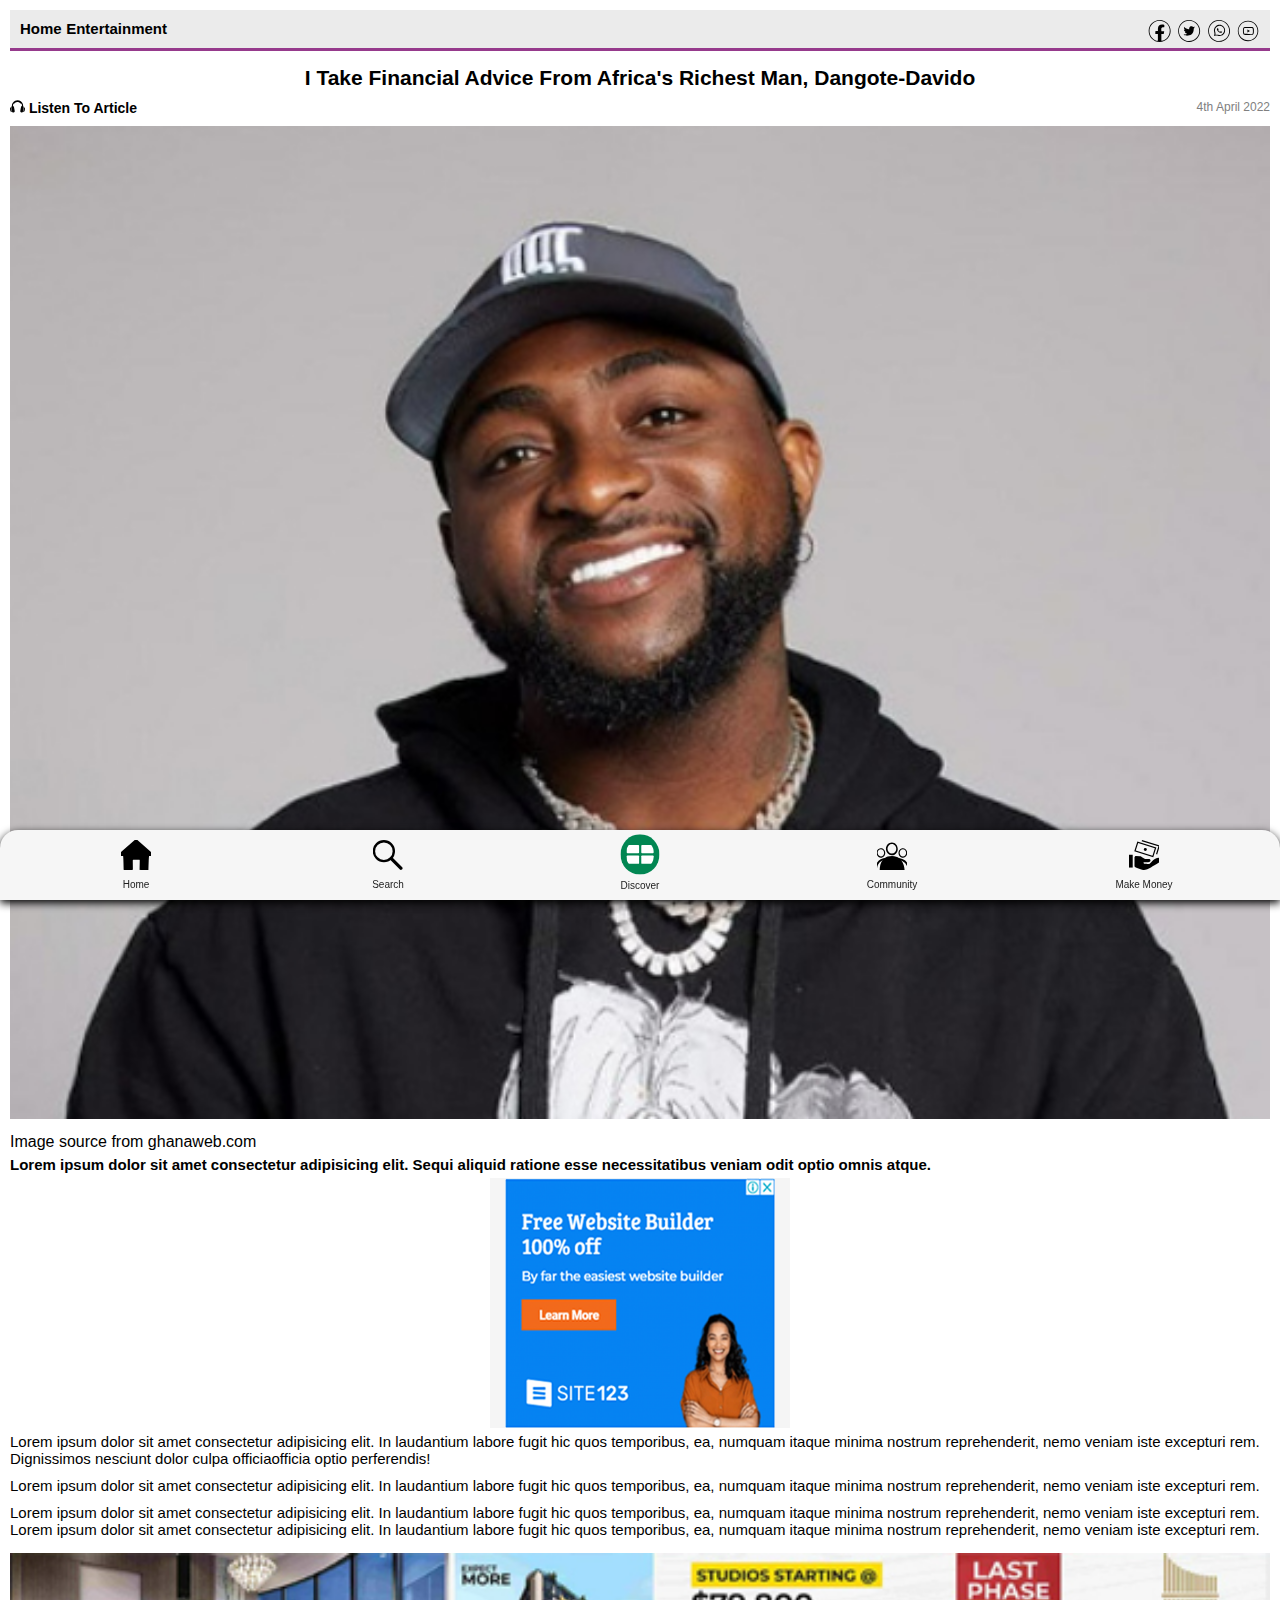
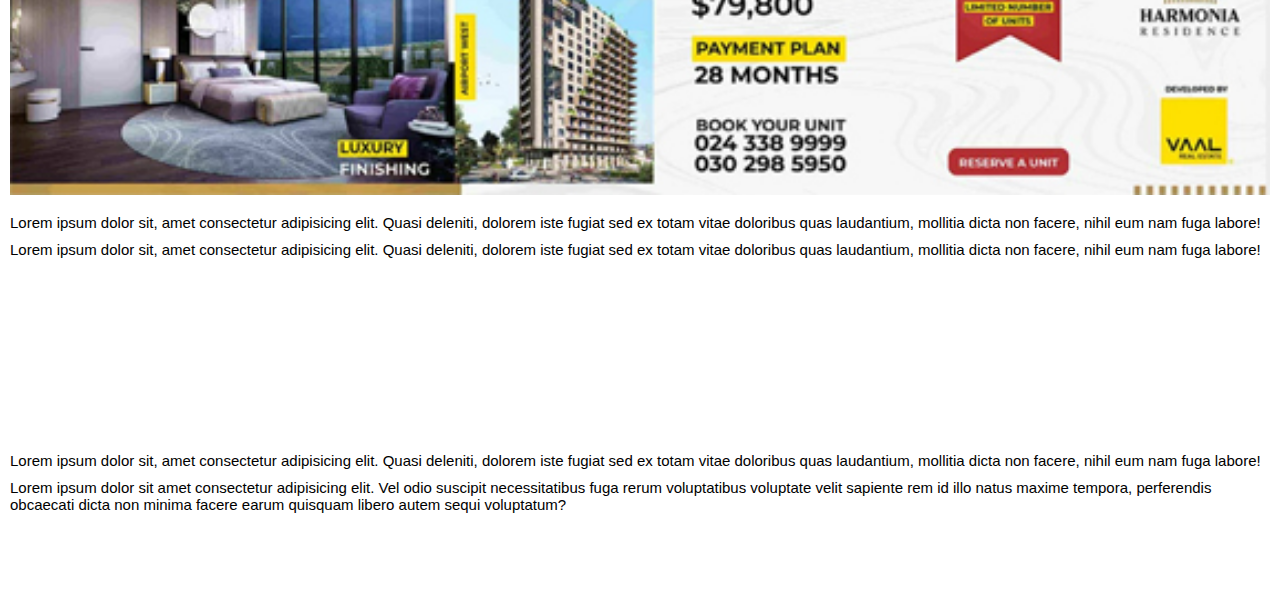
<file: singlePage.html>
<!DOCTYPE html>
<html lang="en">
<head>
    <meta charset="UTF-8">
    <meta http-equiv="X-UA-Compatible" content="IE=edge">
    <meta name="viewport" content="width=device-width, initial-scale=1.0">
    <link rel="stylesheet" href="cssmobAll.css">
    <script src="jquery-3.6.1.min.js"></script>   <link rel="stylesheet" href="cssmobAll.css">
    <title>Document</title>
</head>
<body>
     
  <div class="MainTABS">

    <a href="./mobIndex2.html">
      <span class="nav-item--icon"><img src="images/homeIcon.svg" alt=""></span>
      <span><div class="nav-item--title">Home</div></span> 
    </a>

    <a href="">
          <span class="nav-item--icon"><img src="images/searchicon.svg"alt=""></span>
          <span><div class="nav-item--title">Search</div></span> 
    </a>

    <a href="./navigation.html" class="discover_btn">
      <span class="nav-item--icon"><img src="images/menuIcons.svg" alt=""></span>
      <span><div class="nav-item--title">Discover</div></span> 
    </a>

     <a href="">
      <span class="nav-item--icon"><img src="images/commIcon.svg" alt=""></span>
          <span><div class="nav-item--title">Community</div></span> 
     </a>
   
     <a href="">
     
          <span class="nav-item--icon"><img src="images/makemoneyicon.svg" alt=""></span>
          <span><div class="nav-item--title">Make Money</div></span> 
     </a>
   
</div>



    <div class="SpageContainer">
        <div class="HeadNav HeadNav--entertain">
                <a class="htab--1" href="">Home</a>
                <a class="htab--2" href=" ">Entertainment</a>
                <div class="socialIcons">
                  <a href="" class="icon"><img src="images/fbicon.svg" alt=""></a>
                  <a href="" class="icon"><img src="images/tweetericon.svg" alt=""></a>
                  <a href="" class="icon"><img src="images/whatsappicon.svg" alt=""></a>
                  <a href="" class="icon"><img src="images/Yticon.svg" alt=""></a>
          </div>
         </div>

         <div class="ContentArea">

        <div class="ArtTitle_socialIcons">
            <h1>I take financial advice from africa's richest man, dangote-davido</h1>
   

            <div class="listenIcon"><span><img src="images/headphoneIcon.svg" alt=""></span> Listen to article</div>
            <div class="date_journalistname">
                <div class="ArtDate">4th April 2022</div>
        </div>
        </div>
        <div class="ArticlePhotoCon">
            <img src="images/davido2.jpg" alt="">
            <p class="imgSrc">Image source from ghanaweb.com</p>
        </div>

     
       
        <div class="Article_text">
             <h5>Lorem ipsum dolor sit amet consectetur adipisicing elit. Sequi aliquid ratione esse necessitatibus veniam odit optio omnis atque.</h5>
            <div class="adSpace">
                <img src="images/adsence.png" alt="">
            </div>
            <p>Lorem ipsum dolor sit amet consectetur adipisicing elit. In laudantium labore fugit hic quos temporibus, ea, numquam itaque minima nostrum reprehenderit, nemo veniam iste excepturi rem. Dignissimos nesciunt dolor culpa officiaofficia optio perferendis!</p>

            <p>Lorem ipsum dolor sit amet consectetur adipisicing elit. In laudantium labore fugit hic quos temporibus, ea, numquam itaque minima nostrum reprehenderit, nemo veniam iste excepturi rem.</p>

            <p>Lorem ipsum dolor sit amet consectetur adipisicing elit. In laudantium labore fugit hic quos temporibus, ea, numquam itaque minima nostrum reprehenderit, nemo veniam iste excepturi rem.
                Lorem ipsum dolor sit amet consectetur adipisicing elit. In laudantium labore fugit hic quos temporibus, ea, numquam itaque minima nostrum reprehenderit, nemo veniam iste excepturi rem.
            </p>
            <div class="RecAd">
                <img src="images/recAd.jpg" alt="">
            </div>
            <p>Lorem ipsum dolor sit, amet consectetur adipisicing elit. Quasi deleniti, dolorem iste fugiat sed ex totam vitae doloribus quas laudantium, mollitia dicta non facere, nihil eum nam fuga labore!</p>
            <p>Lorem ipsum dolor sit, amet consectetur adipisicing elit. Quasi deleniti, dolorem iste fugiat sed ex totam vitae doloribus quas laudantium, mollitia dicta non facere, nihil eum nam fuga labore!</p>
          
            <div class="videoInsert">
                <iframe width="100%" height="180" src="https://www.youtube.com/embed/ucVJrja8r6Q" title="Davido - Assurance (Official Video)" frameborder="0" allow="accelerometer; autoplay; clipboard-write; encrypted-media; gyroscope; picture-in-picture; web-share" allowfullscreen></iframe>
            </div>

            <p>Lorem ipsum dolor sit, amet consectetur adipisicing elit. Quasi deleniti, dolorem iste fugiat sed ex totam vitae doloribus quas laudantium, mollitia dicta non facere, nihil eum nam fuga labore!</p>
             <p>Lorem ipsum dolor sit amet consectetur adipisicing elit. Vel odio suscipit necessitatibus fuga rerum voluptatibus voluptate velit sapiente rem id illo natus maxime tempora, perferendis obcaecati dicta non minima facere earum quisquam libero autem sequi voluptatum?</p>

        </div>


       

         </div>




    </div>
  
    
</body>
</html>
</file>
<file: cssmobAll.css>
* {
  margin: 0;
  padding: 0;
  box-sizing: border-box;
  font-family: Arial, Helvetica, sans-serif;
}

h2 {
  font-size: 16px;
}

:root {
  --MainthemeGreen: #018652;
  --africaSeccolor: #f6c23a;
  --CountrySeccolor: #028e2e;
  --BusinesSeccolor: #4aa0ec;
  --SportsSeccolor: #fd0000;
  --WallSeccolor: #e75e09;
  --EntertainSeccolor: #963a8c;
  --NewsSeccolor: #1d5a99;
  --tvSeccolor: #1d5a99;
  --opinionSeccolor: #d1a34d;
}

a {
  color: black;
}

body {
  background-color: #d9d4d4;
}

.MainpageCon {
  height: 100%;
  position: relative;
  margin: 0 auto;
  background-color: hsl(180deg 4% 95.1%);
}

/* .headerNavs {
  background-color: var(--MainthemeGreen);
  width: inherit;
  position: relative;
} */

.All_links {
  display: flex;
  flex-wrap: wrap;
  gap: 5px;
  padding: 25px 10px;
}
header {
  text-align: center;
  padding: 0px 0px 10px 0px;
  width: 100%;
  padding: 15px 0;
  background-color: var(--MainthemeGreen);
  position: relative;
  z-index: 9999999999;
  height: 55px;
}

.open-button span {
  display: block;
  position: absolute;
  height: 3px;
  width: 100%;
  background: #fff;
  opacity: 1;
  left: 0;
  transform: rotate(0deg);
  transition: 0.25s ease-in-out;
}

.login .login_icon {
  filter: invert(1);
}

.logo {
  width: 171px;
  float: right;
  margin: 14px 7px 0px 0px;
}

.Navcontents {
  display: flex;
  justify-content: space-between;
  position: relative;
  padding: 0px 10px;
}

.Pagetitle,
.Logo,
.loginsettings {
  display: inline-block;
  color: white;
}
.Logo img {
  max-width: 230px;
}
.loginsettings img {
  width: 15px;
}
.Pagetitle {
  padding: 25px 0px 0px 10px;
}
.loginsettings {
  padding: 25px 10px 0px 0px;
}

.ContentArea {
  background-color: white;
  height: max-content;
}

.Allheadlines {
  display: grid;
}

.HeadlineCon {
  height: 100px;
  display: grid;
  align-items: center;
  background: linear-gradient(45deg, #19757e, #10476f);
  border-bottom: 3px solid #06e6b9;
}

.headline_post1 {
  width: 90%;
  margin: 0 auto;
}

.headline_post1 {
  animation-name: fade;
  animation-duration: 0.8s;
}

@keyframes fade {
  from {
    opacity: 0.6;
  }
  to {
    opacity: 1;
  }
}

.posttitle {
  display: flex;
}

.posttitle h4 {
  font-size: 12px;
}

/* 
 here are color tags for the headline tag design
 --------------------------------------------------  */

.NewsType {
  border-right: 14px solid var(--NewsSeccolor);
}
.AfricaType {
  border-right: 14px solid var(--africaSeccolor);
}
.EntertainType {
  border-right: 14px solid var(--EntertainSeccolor);
}
.BusinessType {
  border-right: 14px solid var(--BusinesSeccolor);
}
.FoodType {
  border-right: 14px solid var(--WallSeccolor);
}
.SportsType {
  border-right: 14px solid var(--SportsSeccolor);
}

#Newtag {
  background-color: #ffffff;
  padding: 2px 8px;
  text-transform: uppercase;
}

.AfricaType,
.EntertainType,
.BusinessType,
.FoodType,
.SportsType,
.NewsType {
  text-align: center;
  top: 10px;
  left: 9px;
  position: absolute;
  padding: 2% 10px;
  font-weight: 600;
  background-color: white;
  border-radius: 8px;
}

/* --------------------------------------------------------------------- */

.headline_post1 p {
  padding: 10px 0px 0px 0px;
  color: white;
  font-weight: 500;
  font-size: 12px;
}

.adSpace {
  width: 300px;
  height: 250px;
  margin: 0 auto;
  text-align: center;
  background-color: whitesmoke;
}

.adSpace img {
  width: 90%;
  height: 100%;
}

.middleArea {
  min-height: 700px;
  padding: 10px 10px 96px 10px;
}

.interactCon {
  transform: translate(3px, -132px);
  position: absolute;
  right: 15px;
  top: 50%;
  z-index: 80;
  width: 23px;
  filter: brightness(42.5);
}

.IconsBg {
  height: 100%;
  width: 0;
  box-shadow: 0 0 40px 64px rgb(0 0 0 / 18%);
  position: absolute;
  top: 0px;
  right: 0;
}

.interactCon2 {
  position: absolute;
  right: 16px;
  top: 5px;
  z-index: 80;
  width: 23px;
}

.interactCon span {
  font-size: 14px;
}

.interactCon img {
  width: 100%;
  object-fit: cover;
}

.interactCon a {
  margin-bottom: 5px;
  display: inline-block;
  margin: 4px 0px 8px;
  color: white;
}

.Interract2 {
  position: absolute;
  left: -20px;
  filter: contrast(0.5);
  font-size: 12px;
  display: inline-flex;
  gap: 13px;
  bottom: 5px;
}

.Interract2 .interact-icon {
  width: 15px;
  object-fit: cover;
}

.Interract2 a {
  display: inline-flex;
  gap: 6px;
  align-items: center;
  height: 20px;
  margin: 0px 9px 0px 0px;
  /* background-color: aqua; */
}

span.time {
  display: inline-flex;
  font-size: 12px;
  color: #767171;
  position: absolute;
  bottom: 7px;
  right: -1px;
  height: 15px;
  gap: 3px;
  background-color: white;
  padding: 0px 6px 0px 2px;
  border-radius: 4px 0px 0px 4px;
}

span.time .icon img {
  width: 14px;
}

.Spost {
  width: 50%;
  height: 150px;
  border-radius: 5px;
  overflow: hidden;
  position: relative;
}

.Spost .ArticleTitleCon h3 {
  font-size: 12px;
}

.Spost .ArticleTitleCon p {
  font-size: 10px;
}

.ArticleTitleCon {
  width: 100%;
  position: absolute;
  bottom: 0px;
  z-index: 100;
  text-align: center;
}

.Spost .ArticleTitleCon {
  width: 100%;
  position: absolute;
  bottom: 5px;
  z-index: 100;
  text-align: center;
}

.Spost .texthere {
  color: white;
  z-index: 100;
  padding: 4px 5px;
}

.ArticleConfilter {
  position: absolute;
  width: 100%;
  height: 100%;
  top: 0;
  opacity: 0.5;
  background-image: linear-gradient(transparent, rgb(8, 8, 8));
}

.RecAd img {
  width: 100%;
  margin: 10px 0px;
}

.Smallposts {
  margin-top: 18px;
  display: flex;
  gap: 10px;
}

.Tabs {
  display: flex;
  gap: 10px;
  margin: 18px 0px;
  justify-content: center;
  text-transform: uppercase;
}

.NMbutton {
  padding: 10px 0px;
  width: 50%;
  text-align: center;
  background-image: linear-gradient(#0fc6ca, #10e1c1);
  text-decoration: none;
  color: black;
  font-weight: 700;
}

.NMbutton:hover {
  background-image: linear-gradient(#079ea0, #06a990);
  color: white;
}

.NMbutton--active {
  border-bottom: 6px solid rgb(175, 187, 198);
}

.Pagination {
  display: flex;
  justify-content: space-evenly;
  align-items: center;
}

.Pagination ul {
  text-align: center;
}

.Pagination a {
  text-align: center;
  text-decoration: none;
  color: black;
  font-weight: 600;
}

.Pagination a:hover {
  color: black;
  color: rgb(181, 181, 181);
}

.numb {
  padding: 2px 15px;
  color: black;
}

.numb:hover {
  color: rgb(181, 181, 181);
}

/* CSS New and most read stories 
------------------------------------------*/

.storyGrp {
  max-height: 130px;
  margin: 10px 0px 10px 0px;
  position: relative;
  display: flex;
  gap: 12px;
  /* border-bottom: 1px solid rgb(204, 204, 204); */
  /* padding: 0px 0px 10px 0px; */
}

.PhotoCon {
  position: relative;
  width: 150px;
  height: 95px;
}

.PhotoCon img {
  width: inherit;
  height: 100%;
  object-fit: cover;
  object-position: 0% 0%;
  border-radius: 5px;
}
.Storytitle {
  width: auto;
  position: relative;
}

.Storytitle p {
  width: 80%;
  color: #777777;
  font-size: 12px;
  overflow: hidden;
  height: 30px;
  margin: 0.7em 0px 0.5em;
}

.Storytitle h3 {
  font-weight: 500;
  font-size: 16px;
  height: 54px;
  margin: 0px 0px 21px;
  overflow: hidden;
}

.ReporterCon {
  height: 30px;
  display: flex;
  gap: 10px;
}

.ReporterNameCon,
.ReportdateTime {
  display: flex;
  align-items: center;
  gap: 5px;
}

.reporterName,
.ReportdateTime {
  font-size: 12px;
}

.ReporterNameCon img {
  width: 20px;
  height: 20px;
  border-radius: 50%;
  object-fit: cover;
}

.VideoContent {
  background-color: black;
  margin: 0px 0px 25px 0px;
}

.topVideBar {
  display: flex;
  padding: 5px 10px;
  justify-content: space-between;
  align-items: center;
}

.topVideBar a {
  color: white;
  text-decoration: none;
  text-transform: uppercase;
}

.Vidtitle {
  font-size: 18px;
  font-weight: 800;
}

.VideoCon {
  position: relative;
}

.MainVideo {
  overflow: hidden;
  position: relative;
  height: 100%;
  height: 300px;
  margin-bottom: 5px;
}

.VideoCon img {
  width: 100%;
  height: 100%;
  object-fit: cover;
}

/* Play video icon */
.playIcon {
  position: absolute;
  top: 12px;
  left: 5px;
  z-index: 100;
  width: 67px;
}

.play-section {
  top: 10px;
  left: 156px;
  width: 40px !important;
}
.play-section-small {
  position: absolute;
  top: 5px;
  left: 5px;
  width: 30px !important;
}
.thumbnail-Videos {
  width: 100%;
  display: flex;
  gap: 5px;
  overflow: auto;
  color: white;
  padding-bottom: 5px;
}

.vid1 {
  width: 320px;
  height: 100px;
  display: flex;
}

.vid1 img {
  width: 260px;
  height: 100%;
  object-fit: cover;
}

.vid1 p {
  padding: 9px 0px 0px 10px;
  margin: 0;
  height: 81px;
  overflow: hidden;
}

/* CSS for articles the Aritcle groups on the homepage
----------------------------------------------------------  */

.SectionGrp {
  margin: 0px 0px 45px 0px;
}

.post {
  padding: 10px 0px 30px 0px;
}

.post--news {
  /* border-top: 4px solid var(--NewsSeccolor); */
  border-bottom: 4px solid var(--NewsSeccolor);
}

.post--africa {
  border-bottom: 4px solid var(--africaSeccolor);
}

.post--sports {
  border-bottom: 4px solid var(--SportsSeccolor);
}
.post--entertainment {
  border-bottom: 4px solid var(--EntertainSeccolor);
}

.post .btn {
  border-radius: 35px;
  float: right;
  margin: 13px auto;
  padding: 8px 20px;
}

.post--news .btn {
  color: white;
  background-color: var(--NewsSeccolor);
}

.post--africa .btn {
  color: white;
  background-color: var(--africaSeccolor);
}

.post--sports .btn {
  color: white;
  background-color: var(--SportsSeccolor);
}

.post--entertainment .btn {
  color: white;
  background-color: var(--EntertainSeccolor);
}

/* --------------------------------------------------------------------- */

/* .........................................................................
Mobile Tab CSS
......................................................................... */

.TabContainer {
  width: 100%;
  background-color: #f2f3f3;
  margin: 0 auto;
  position: relative;
}

.MainTABS {
  width: 100%;
  max-width: 100%;
  height: 70px;
  border-radius: 18px 18px 0px 0px;
  position: fixed;
  z-index: 200;
  bottom: 0;
  display: flex;
  background-color: #f6f6f6;
  justify-content: space-between;
  /* align-items: center; */
  padding: 0px 10px;
  filter: drop-shadow(0px 3px 4px black);
}

.MainTABS a {
  width: 20%;
  display: grid;
  row-gap: 3px;
  place-content: center;
  text-decoration: none;
}
.nav-item--icon {
  width: 30px;
  margin: 0 auto;
  position: relative;
}

.nav-item--icon img {
  width: inherit;
  height: 100%;
  object-fit: cover;
}

.nav-item--title {
  font-size: 10px;
  display: block;
  color: #212121;
  margin-top: 6px;
  text-align: center;
  white-space: nowrap;
}

.discover_btn .nav-item--icon img {
  padding: 4px;
  border-radius: 50%;
  transform: scale(1.3);
  background-color: var(--MainthemeGreen);
}

/* ............................................................................ */
/* search field */
.search-container {
  display: grid;
  place-items: center;
  margin-bottom: 15px;
  width: 100%;
}
.search-container h3 span {
  color: var(--MainthemeGreen);
  border-bottom: 3px solid var(--MainthemeGreen);
}

.input-group__input {
  padding: 0.7rem 2.9rem;
  border: 0.5px solid var(--MainthemeGreen);
  border-radius: 4px;

  @media (max-width: 350px) {
    padding: 0.7rem 0.75rem;
  }
}
.search-button {
  padding: 0.7rem 1rem;
  margin-left: -10px;
  border: 1px solid var(--MainthemeGreen);
  border-radius: 0 4px 4px 0;
  background-color: var(--MainthemeGreen);
  color: white;
}
.search-button span img {
  width: 15px;
  height: auto;
}

.search-button form {
  width: 200px;
  margin: 0 auto;
  /* transform: translateX(82px); */
  display: flex;
}
/* End */

.OpinionGrp {
  border-bottom: 4px solid var(--opinionSeccolor);
  padding: 10px 0px 30px 0px;
  margin: 0px 0px 25px 0px;
}
.OpinionGrp .btn {
  border-radius: 35px;
  float: right;
  margin: 13px auto;
  padding: 8px 20px;
  color: white;
  background-color: var(--opinionSeccolor);
}
.section-title {
  display: flex;
  justify-content: space-between;
  align-items: center;
  padding-bottom: 15px;
}
.section-title h1 {
  background-color: #dfdfdf;
  border-right: 15px solid var(--opinionSeccolor);
  color: #000;
  padding: 0.5rem 1rem;
  text-transform: uppercase;
  font-size: 20px;
}
.news-title {
  padding-bottom: 0 !important;
}
.news-title h1 {
  border-right: 15px solid var(--NewsSeccolor) !important;
}
.news-ent h1 {
  border-right: 15px solid var(--EntertainSeccolor) !important;
}
.p-low {
  padding: 0px 0px 30px 0px;
}
.news-title a {
  width: 100%;
}
.InnerTabs {
  position: relative;
  padding: 0px 15px 25px 15px;
}
.MainSections h1,
.SubSections h1 {
  padding: 10px 0px;
  display: block;
  font-size: 20px;
  font-weight: 300;
  border-bottom: 1px solid rgb(208, 207, 207);
  margin-bottom: 20px;
}

.MainSecBTNS {
  display: flex;
  flex-wrap: wrap;
  justify-content: space-between;
  margin-bottom: 10px;
  gap: 5px;
}
.SecBtn {
  width: 49%;
  height: 65px;
  border-radius: 6px;
  background-color: white;
  display: grid;
  place-items: center;
  position: relative;
  box-shadow: 0 2px 2px 0 rgba(33, 65, 141, 0.2), 0 0 2px 0 rgba(0, 0, 0, 0.12);
  text-decoration: none;
}

.SecBtn h2 {
  font-size: 15px;
}

.btnID {
  position: absolute;
  right: 5px;
  top: 8px;
  width: 8px;
  height: 18px;
}

.btnID--news {
  background-color: var(--NewsSeccolor);
}
.btnID--politics {
  background-color: var(--NewsSeccolor);
}
.btnID--business {
  background-color: var(--BusinesSeccolor);
}
.btnID--sports {
  background-color: var(--SportsSeccolor);
}
.btnID--tvRadio {
  background-color: var(--tvSeccolor);
}
.btnID--entertain {
  background-color: var(--EntertainSeccolor);
}
.btnID--africa {
  background-color: var(--africaSeccolor);
}
.btnID--wall {
  background-color: var(--WallSeccolor);
}
.btnID--country {
  background-color: var(--CountrySeccolor);
}

.Submenu {
  overflow: hidden;
  /* height: 40px; */
  background-color: white;
  box-shadow: 0 2px 2px 0 rgba(33, 65, 141, 0.2), 0 0 2px 0 rgba(0, 0, 0, 0.12);
  border-radius: 4px;
  position: relative;
  margin: 10px 0px;
}

.topSub {
  height: 20px;
  display: flex;
  justify-content: space-between;
  align-items: center;
  padding: 20px 10px;
}

.Submenu h2 {
  font-size: 18px;
}
.map a,
.map h2,
.map p {
  color: white;
}
.toggle-btn1,
.toggle-btn2,
.toggle-btn3,
.toggle-btn4,
.toggle-btn5,
.toggle-btn6,
.toggle-btn7 {
  cursor: pointer;
}

.dots {
  display: flex;
  gap: 3px;
}

.dot {
  background-color: #079ea0;
  border-radius: 50%;
  width: 5px;
  height: 5px;
}

.Submenu--news .dot {
  background-color: var(--NewsSeccolor);
}
.Submenu--business .dot {
  background-color: var(--BusinesSeccolor);
}
.Submenu--politics .dot {
  background-color: var(--NewsSeccolor);
}
.Submenu--Sports .dot {
  background-color: var(--SportsSeccolor);
}
.Submenu--TvRadio .dot {
  background-color: var(--tvSeccolor);
}
.Submenu--entertain .dot {
  background-color: var(--EntertainSeccolor);
}
.Submenu--africa .dot {
  background-color: var(--africaSeccolor);
}
.Submenu--country .dot {
  background-color: var(--CountrySeccolor);
}
.Submenu--wall .dot {
  background-color: var(--WallSeccolor);
}

.Submenu ul {
  display: flex;
  flex-wrap: wrap;
  justify-content: center;
  gap: 3px;
  padding: 3px 5px 10px 5px;
  text-align: center;
}
.subbtn {
  flex-grow: 1;
  text-decoration: none;
  padding: 10px 20px;
  width: 150px;
  text-align: center;
  background: #f2f3f3;
  display: flex;
  justify-content: center;
  align-items: center;
}

.subbtn:hover {
  background: linear-gradient(#828b89, #778080);
  color: white;
}

.AllfeautreTab {
  display: flex;
  flex-wrap: wrap;
  gap: 10px;
  justify-content: space-between;
  margin-bottom: 10px;
}

.FTab {
  flex-basis: auto;
  width: 49%;
  padding: 20px 0px;
  background-color: white;
  text-align: center;
  border-radius: 4px;
  box-shadow: 0 2px 2px 0 rgba(33, 65, 141, 0.2), 0 0 2px 0 rgba(0, 0, 0, 0.12);

  text-decoration: none;
}

.FTab img {
  width: 40px;
}

.AllshowsCon {
  display: flex;
  flex-wrap: wrap;
  justify-content: space-evenly;
  gap: 20px;
}
.showCon {
  width: 150px;
}
.showCon img {
  width: 100%;
  height: 100%;
  object-fit: cover;
}

.SubscribeCon {
  background: linear-gradient(#27464c, #243c44);
  padding: 40px 0px;
  text-align: center;
  margin: 15px 0px 0px 0px;
}

.SubscribeCon input {
  padding: 10px 60px;
  margin: 0px 0px 0px 20px;
  border: 0;
  border-radius: 12px;
  outline: none;
}

.SubscribeCon span {
  display: block;
  color: white;
  margin-bottom: 10px;
}

.CopyrightMap {
  background-color: #018652;
  /* background: linear-gradient(#277d8b,#279696); */
  height: max-content;
  width: 100%;
  margin: 0px auto 0px auto;
  text-align: center;
  padding: 10px 0px 83px;
}

.sitelogoCon {
  padding: 10px 0px;
}

.sitelogoCon img {
  width: 150px;
}

.Map {
  margin: 0 auto;
  color: white;
}
.Map a {
  color: white;
}

.Map h2 {
  font-size: 19px;
  padding: 0px 9px 0px;
  display: inline-block;
  margin: 8px 0px;
}

.Socials {
  display: flex;
  justify-content: center;
}

.IconsCon {
  display: flex;
  gap: 31px;
  align-items: center;
  margin: 5px 0px 0px;
}

.IconsCon .icon {
  width: 30px;
  filter: invert(100);
}

.icon img {
  width: 100%;
  object-fit: cover;
}

.map p {
  width: 60%;
  margin: 0 auto;
  line-height: 1.6em;
  padding: 10px;
}

@media screen and (max-width: 540px) {
  .AllfeautreTab {
    gap: 10px;
  }

  .FTab {
    width: 48%;
  }
}

@media screen and (max-width: 412px) {
  .AllfeautreTab {
    display: flex;
    flex-wrap: wrap;
    gap: 5px;
    margin-bottom: 10px;
  }

  .FTab img {
    width: 32px;
  }

  .SubscribeCon input {
    padding: 10px 43px;
    margin: 10px 0px 0px 20px;
    border: 0;
    border-radius: 12px;
    outline: none;
    color: black;
  }

  .tab {
    width: 67px;
    color: black;
    text-align: center;
  }
}

@media screen and (max-width: 375px) {
  .reporterName,
  .ReportdateTime {
    font-size: 10px;
  }
}

/* 
CSS for single page ..................................................... */

.SpageContainer {
  width: 100%;
  background-color: #ffffff;
  margin: 0 auto;
  padding: 10px 10px 96px 10px;
}

.HeadNav {
  width: 100%;
  padding: 20px 0px 20px 0px;
}

.HeadNav--entertain {
  border-bottom: 3px solid var(--EntertainSeccolor);
  background-color: #ebebeb;
  padding: 10px;
}

.HeadNav--entertain a {
  text-decoration: none;
  font-size: 15px;
  font-weight: 600;
}

/* .htab--1 {
    border-radius: 18px 0px 0px 0px;
    background-color: rgb(197, 197, 197);
    padding: 10px 40px;
    margin-right: -20px;
}

.htab--2{
    border-radius: 18px 18px 0px 0px;
    background-color: var(--EntertainSeccolor);
    padding: 10px 30px;
} */

.ArtTitle_socialIcons {
  width: 100%;
  text-transform: capitalize;
}

.ArtTitle_socialIcons h1 {
  width: 80%;
  font-size: 21px;
  font-weight: 700;
  padding: 15px 0px 10px 0px;
  margin: 0 auto;
  text-align: center;
}

.socialIcons {
  width: max-content;
  margin: 0 auto;
  float: right;
}

.socialIcons .icon img {
  width: 25px;
}

.listenIcon {
  font-size: 14px;
  font-weight: 600;
  float: left;
  display: inline;
}

.listenIcon img {
  width: 15px;
}

.date_journalistname {
  float: right;
  display: inline-flex;
  gap: 4px;
}

.ArtDate {
  font-size: 12px;
  color: grey;
}

.ArticlePhotoCon img {
  width: 100%;
  object-fit: cover;
  padding: 10px 0px;
}

.Article_text p,
.Article_text h5 {
  font-size: 15px;
  padding: 5px 0px;
}

.RelatedStories .NMbutton {
  padding: 10px 0px;
  width: 50%;
  text-align: center;
  background-image: linear-gradient(#c9cbcb, #e0e0e0);
  text-decoration: none;
  color: black;
  font-weight: 700;
}

.RelatedStories .Tabs {
  display: flex;
  gap: 10px;
  margin: 18px 0px;
  justify-content: center;
  text-transform: capitalize;
}

.PostTime {
  position: absolute;
  top: 0;
  left: 60px;
}

.FormPage {
  padding: 7px 0px 0px 0px;
  width: 100%;
  margin: 0 auto;
  height: max-content;
  background-color: #06a990;
  text-align: center;
}

.header_search {
  height: 35px;
  margin: 15px auto;
  position: relative;
  width: 95%;
}

.header_search input {
  border: none !important;
  font-size: 15px;
  background: #fff;
  height: 35px;
  padding: 4px 8px;
  /* color: #fff; */
  position: absolute;
  width: 100%;
  border-radius: 4px;
  right: 0;
  transition: all 0.3s ease-in-out;
  width: 100% !important;
}

.mobile-menu {
  width: inherit;
  background-color: #06a990;
}

.header_search .btn-search {
  background-size: 228px;
  background-position: -85px 3px;
}

.dashboard-right {
  width: auto;
  float: none;
  margin: -3px 0 !important;
  border: solid 1px #eccec7;
}

.home_display {
  width: 100%;
  height: auto;
  float: left;
  padding: 20px 10px 50px;
  border: 0;
  /* background: transparent; */
  background: linear-gradient(0deg, #e6e7e7, #e7e9e9);
}

.login_formWrap {
  width: auto;
  height: auto;
  margin: auto;
}

.login_formWrap h1 {
  margin: 0 0 10px;
  /* color: #ffffff; */
  color: #1a6780;
  width: auto;
  padding: 0 0 10px;
  font-size: 19px;
  float: none;
  text-align: center;
  border-bottom: solid 1px #1db099;
}

.login_form {
  padding: 0 20px 35px 10px;
}

button,
input {
  line-height: normal;
}

.login_formWrap label {
  width: 100%;
  float: none;
  border: 0;
  margin: 5px auto;
  display: inline-block;
  text-align: left;
}

.login_formWrap label input {
  padding: 9px;
  width: 100%;
  border: solid 1px #ffffff;
  margin: 0 !important;
  border-radius: 11px;
  /* box-shadow: 1px 5px 5px 0 rgba(33,65,141,.2), 0 0 2px 0 rgba(0,0,0,.12); */
}

.login_formWrap label span {
  margin-bottom: 5px;
  display: inline-block;
  font-size: 13px;
  color: #1a6780;
  /* color: #ffffff; */
  font-weight: 400;
}

button,
input,
select,
textarea {
  font-size: 13px;
  /* font-size: 100%; */
  margin: 0;
  vertical-align: baseline;
  /* vertical-align: middle; */
}

.login_formWrap button#submit[type="submit"] {
  cursor: pointer;
  width: 100%;
  border: none;
  border-radius: 24px;
  /* background: #059d9f; */
  /* background: linear-gradient(181deg,#d8ebeb, #9ad8d8); */
  background: linear-gradient(181deg, #018652, #056c43);
  /* border-bottom: solid 3px #2a5265; */
  color: #ffffff;
  padding: 12px 0;
  font-size: 17px;
  display: block;
  margin: 4px 0;
  display: block;
  font-weight: 700;
  margin: 10px 0 !important;
}

.login_formWrap button#alt-login {
  cursor: pointer;
  width: 100%;
  border: none;
  border-radius: 30px;
  /* background: #057273; */
  /* background: linear-gradient(181deg,#d8ebeb, #9ad8d8); */
  background: linear-gradient(181deg, #018652, #056c43);
  border-bottom: none;
  color: #ffffff;
  padding: 13px 0;
  font-size: 14px;
  display: block;
  margin: 4px 0;
  display: block;
  margin: 10px 0;
  font-weight: 700;
}

.sub_cap strong {
  color: #3a708a;
  font-weight: bold;
}

.LoginIntroText {
  display: flex;
  width: 100%;
  padding: 23px 8px;
  color: white;
  background: linear-gradient(234deg, #06a990, #0e9b87);
  /* background: linear-gradient(181deg, #f0f0f0, #e4e6e6); */
}

.LoginIntroText h1 {
  color: white;
  font-size: 21px;
  text-transform: capitalize;
}

.LoginPhoto {
  width: 34%;
  margin: 0 auto;
}

.LoginText {
  width: 62%;
  padding: 0px 20px;
}

.topPost2 {
  width: 100%;
  height: 300px;
  border-radius: 18px;
  position: relative;
  overflow: hidden;
}

.topPost2 .TpostPhoto {
  width: 100%;
  height: 100%;
  object-fit: cover;
  top: 0;
  border-radius: 10px;
}

.ArticleTitleTimeofPost {
  position: relative;
  margin-top: -116px;
  text-align: center;
  background-image: linear-gradient(transparent, rgb(0 0 0 / 94%));
}

.ArticleTitleTimeofPost span.time {
  margin-left: 10px;
  display: inline-flex;
  font-size: 12px;
  color: #767171;
  position: relative;
  bottom: 0px;
  right: 0px;
  border-right: 11px solid var(--NewsSeccolor);
  height: 15px;
  gap: 3px;
  border-radius: 10px;
  background-color: white;
  padding: 0px 8px 0px 2px;
}

.br-africa {
  border-right: 11px solid var(--africaSeccolor) !important;
}
.br-ent {
  border-right: 11px solid var(--EntertainSeccolor) !important;
}
.br-sports {
  border-right: 11px solid var(--SportsSeccolor) !important;
}
.texthere {
  color: white;
  padding: 16px 11px;
}

.texthere h3 {
  font-size: 17px;
  line-height: 1.2em;
  text-transform: uppercase;
  margin-bottom: 5px;
  height: 60px;
  overflow: hidden;
}
</file>
